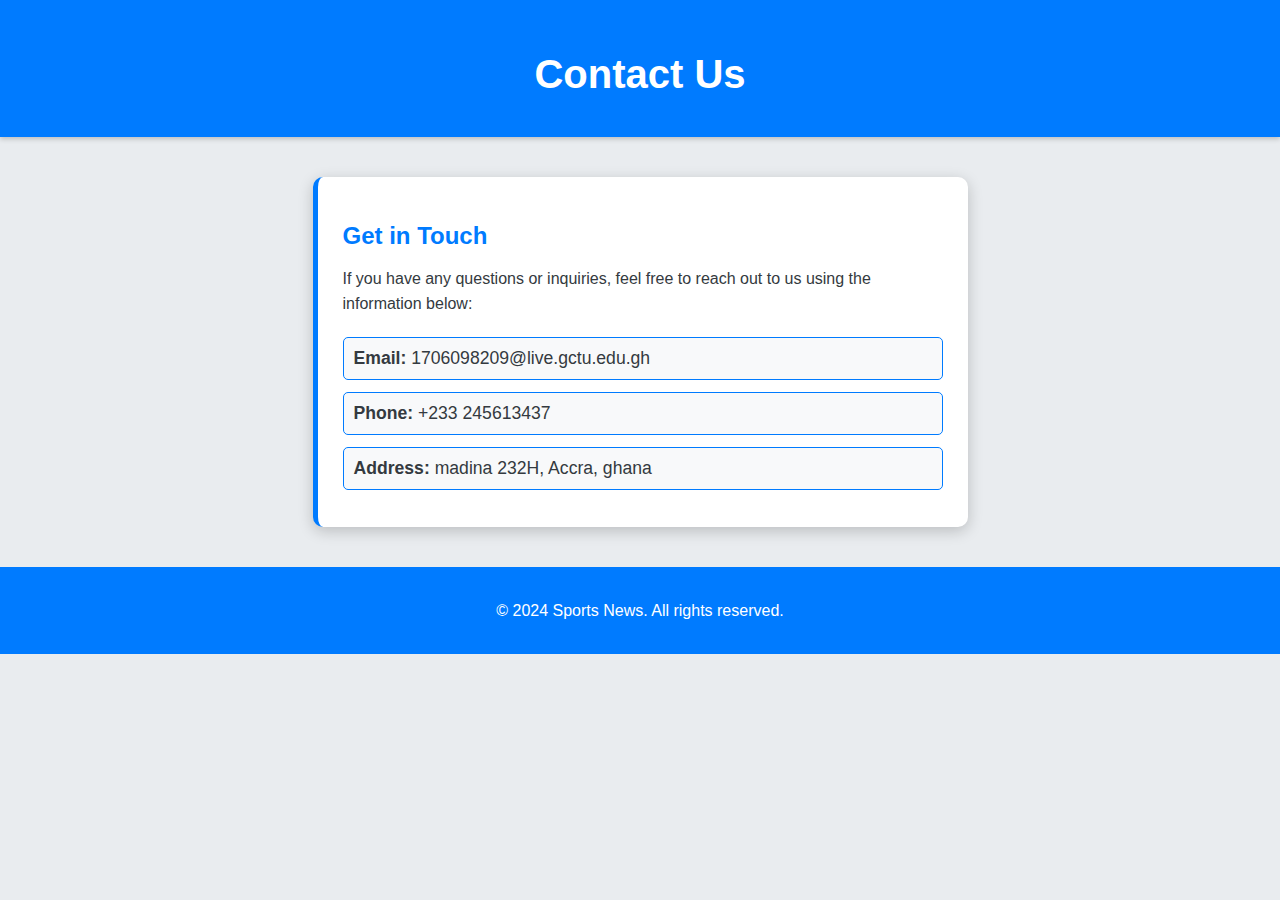
<file: PROJECT/contact.html>
<!DOCTYPE html>
<html lang="en">
<head>
    <meta charset="UTF-8">
    <meta name="viewport" content="width=device-width, initial-scale=1.0">
    <title>Contact Us</title>
    <style>
        body {
            font-family: 'Verdana', sans-serif;
            margin: 0;
            padding: 0;
            background-color: #e9ecef;
            color: #343a40;
        }
        header {
            background: #007bff; /* Blue color */
            color: #ffffff;
            padding: 25px 0;
            text-align: center;
            box-shadow: 0 2px 5px rgba(0, 0, 0, 0.2);
        }
        main {
            max-width: 600px;
            margin: 40px auto;
            padding: 25px;
            background: white;
            border-radius: 10px;
            box-shadow: 0 4px 15px rgba(0, 0, 0, 0.2);
            border-left: 5px solid #007bff; /* Blue color */
        }
        h1 {
            margin-bottom: 15px;
            font-size: 2.5em;
        }
        h2 {
            color: #007bff; /* Blue color */
            margin-bottom: 15px;
        }
        p {
            line-height: 1.6;
        }
        footer {
            text-align: center;
            padding: 15px 0;
            background: #007bff; /* Blue color */
            color: #ffffff;
            position: relative;
            bottom: 0;
            width: 100%;
        }
        .contact-info {
            margin-top: 20px;
            font-size: 1.1em;
        }
        .contact-info div {
            margin-bottom: 12px;
            padding: 10px;
            border: 1px solid #007bff; /* Blue color */
            border-radius: 5px;
            background-color: #f8f9fa;
        }
    </style>
</head>
<body>
    <header>
        <h1>Contact Us</h1>
    </header>
    <main>
        <h2>Get in Touch</h2>
        <p>If you have any questions or inquiries, feel free to reach out to us using the information below:</p>
        <div class="contact-info">
            <div><strong>Email:</strong> 1706098209@live.gctu.edu.gh</div>
            <div><strong>Phone:</strong> +233 245613437</div>
            <div><strong>Address:</strong> madina 232H, Accra, ghana</div>
        </div>
    </main>
    <footer>
        <p>&copy; 2024 Sports News. All rights reserved.</p>
    </footer>
</body>
</html>
</file>
